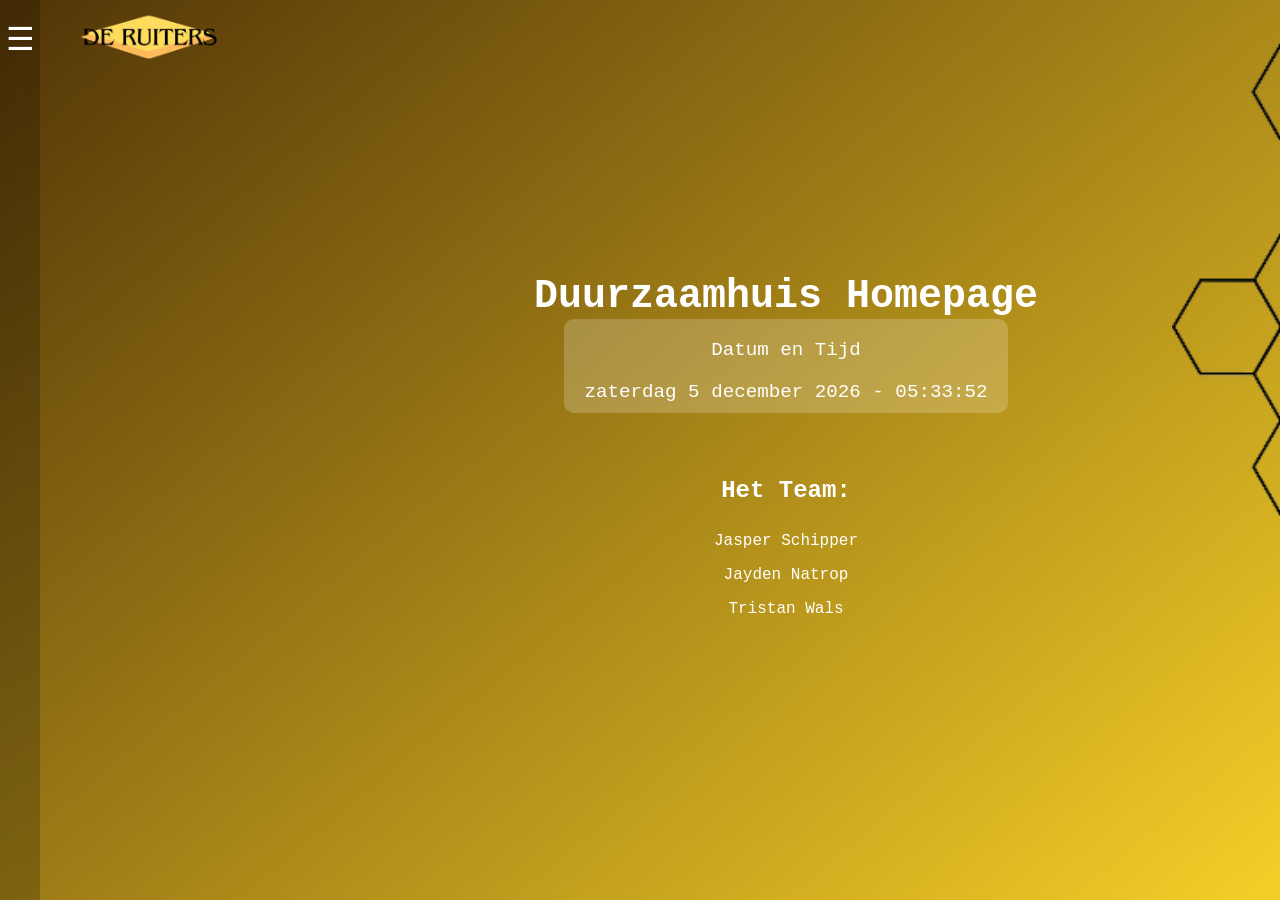
<file: index.html>
<!DOCTYPE html>
<html lang="nl">
<head>
    <meta charset="UTF-8">
    <meta name="viewport" content="width=device-width, initial-scale=1.0">
    <title>Duurzaam Huis</title>
    <link rel="stylesheet" href="CSS/style.css">
    <script defer src="js/script.js"></script>
</head>
<body>
    <div class="sidebar" id="sidebar">
        <div class="sidebar-header">
            <button id="toggleMenu" class="toggle-btn">☰</button>
        </div>
        <nav id="navMenu">
            <ul>
                <li><a href="#" class="nav-link">fill</a></li>
                <li><a href="#" class="nav-link">fill</a></li>
                <li><a href="#" class="nav-link">fill</a></li>
                <li><a href="contact.html" class="nav-link">Contact</a></li>
            </ul>
        </nav>
    </div>

    <div class="header-content">
        <img class="Logo" src="img/Ruiters_logo.webp" alt="">
    </div>
    <div>
        <img class="hexagon" src="img/hexagons.webp" alt="hexagon">
    </div>

    <main class="content">
        <h1>Duurzaamhuis Homepage</h1>

        <div class="datetime">
            <p>Datum en Tijd</p>
            <span id="date-time"></span>
        </div>

        <div class="team">
            <h2>Het Team:</h2>
            <ul class="team-list">
                <li class="team-member">Jasper Schipper</li>
                <li class="team-member">Jayden Natrop</li>
                <li class="team-member">Tristan Wals</li>
            </ul>
        </div>
    </main>
</body>
</html>
</file>
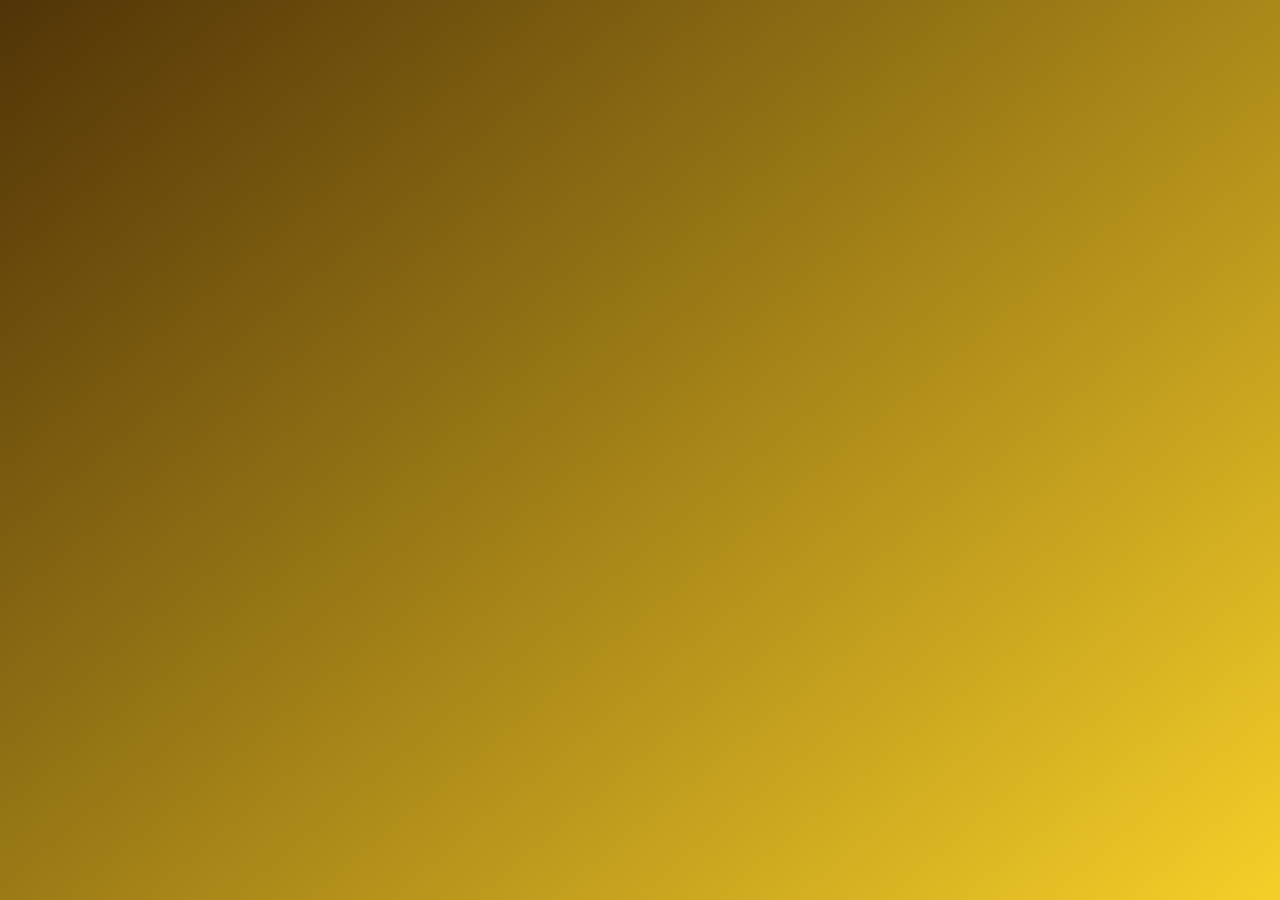
<file: contact.html>
<!DOCTYPE html>
<html lang="nl">
<head>
    <meta charset="UTF-8">
    <meta name="viewport" content="width=device-width, initial-scale=1.0">
    <title>Contact</title>
    <link rel="stylesheet" href="CSS/style.css">
</head>
<body>
    
</body>
</html>
</file>
<file: CSS/style.css>
* {
    margin: 0;
    padding: 0;
    box-sizing: border-box;
    font-family: 'Courier New', Courier, monospace;
}

body {
    overflow: hidden;
    display: flex;
    height: 100vh;
    background: linear-gradient(140deg,  #513407, #f5cf28);
    color: white;
}

.sidebar {
    width: 0;
    background: rgba(0, 0, 0, 0.2);
    backdrop-filter: blur(10px);
    padding: 20px;
    display: flex;
    flex-direction: column;
    align-items: center;
    transition: width 0.3s ease;
    overflow: hidden;
}

.sidebar-header {
    display: flex;
    flex-direction: column;
    align-items: center;
}

.Logo {
    margin-left: -20px;
    margin-top: -37px;
    width: 15vw;
    margin-bottom: 10px;
}
.hexagon {
    margin-left: 900px;
    position: absolute;
    height: 800px;
margin-top: -50px;
}
.header-content{
    padding:30px;
}


h2 {
    font-size: 1.5rem;
    margin-bottom: 20px;
}

button.toggle-btn {
    background-color: transparent;
    border: none;
    color: white;
    font-size: 2rem;
    cursor: pointer;
    margin-bottom: 20px;
}

nav ul {
    list-style: none;
    width: 100%;
    padding: 0;
    display: block;
}

nav ul li {
    margin: 15px 0;
    text-align: center;
}

.nav-link {
    text-decoration: none;
    color: white;
    font-size: 1.2rem;
    transition: color 0.3s ease-in-out;
}

.nav-link:hover {
    color: #ffdd57;
}

.content {
    flex: 1;
    display: flex;
    flex-direction: column;
    justify-content: center;
    align-items: center;
    text-align: center;
    animation: fadeIn 1.5s ease-in-out;
    padding-left: 20px;
}

h1 {
    font-size: 2.5rem;
}

p {
    font-size: 1.2rem;
    margin: 10px 0 20px;
}

li, ul {
    list-style-type: none;
}

.datetime {
    background: rgba(255, 255, 255, 0.2);
    padding: 10px 20px;
    border-radius: 10px;
    font-size: 1.2rem;
}

.team {
    margin-top: 5vw;
}

.team-member {
    padding: 0.5rem;
}

#navMenu {
    display: none;
}

.sidebar.open {
    width: 260px;
}

.sidebar.open #navMenu {
    display: block;
}
</file>
